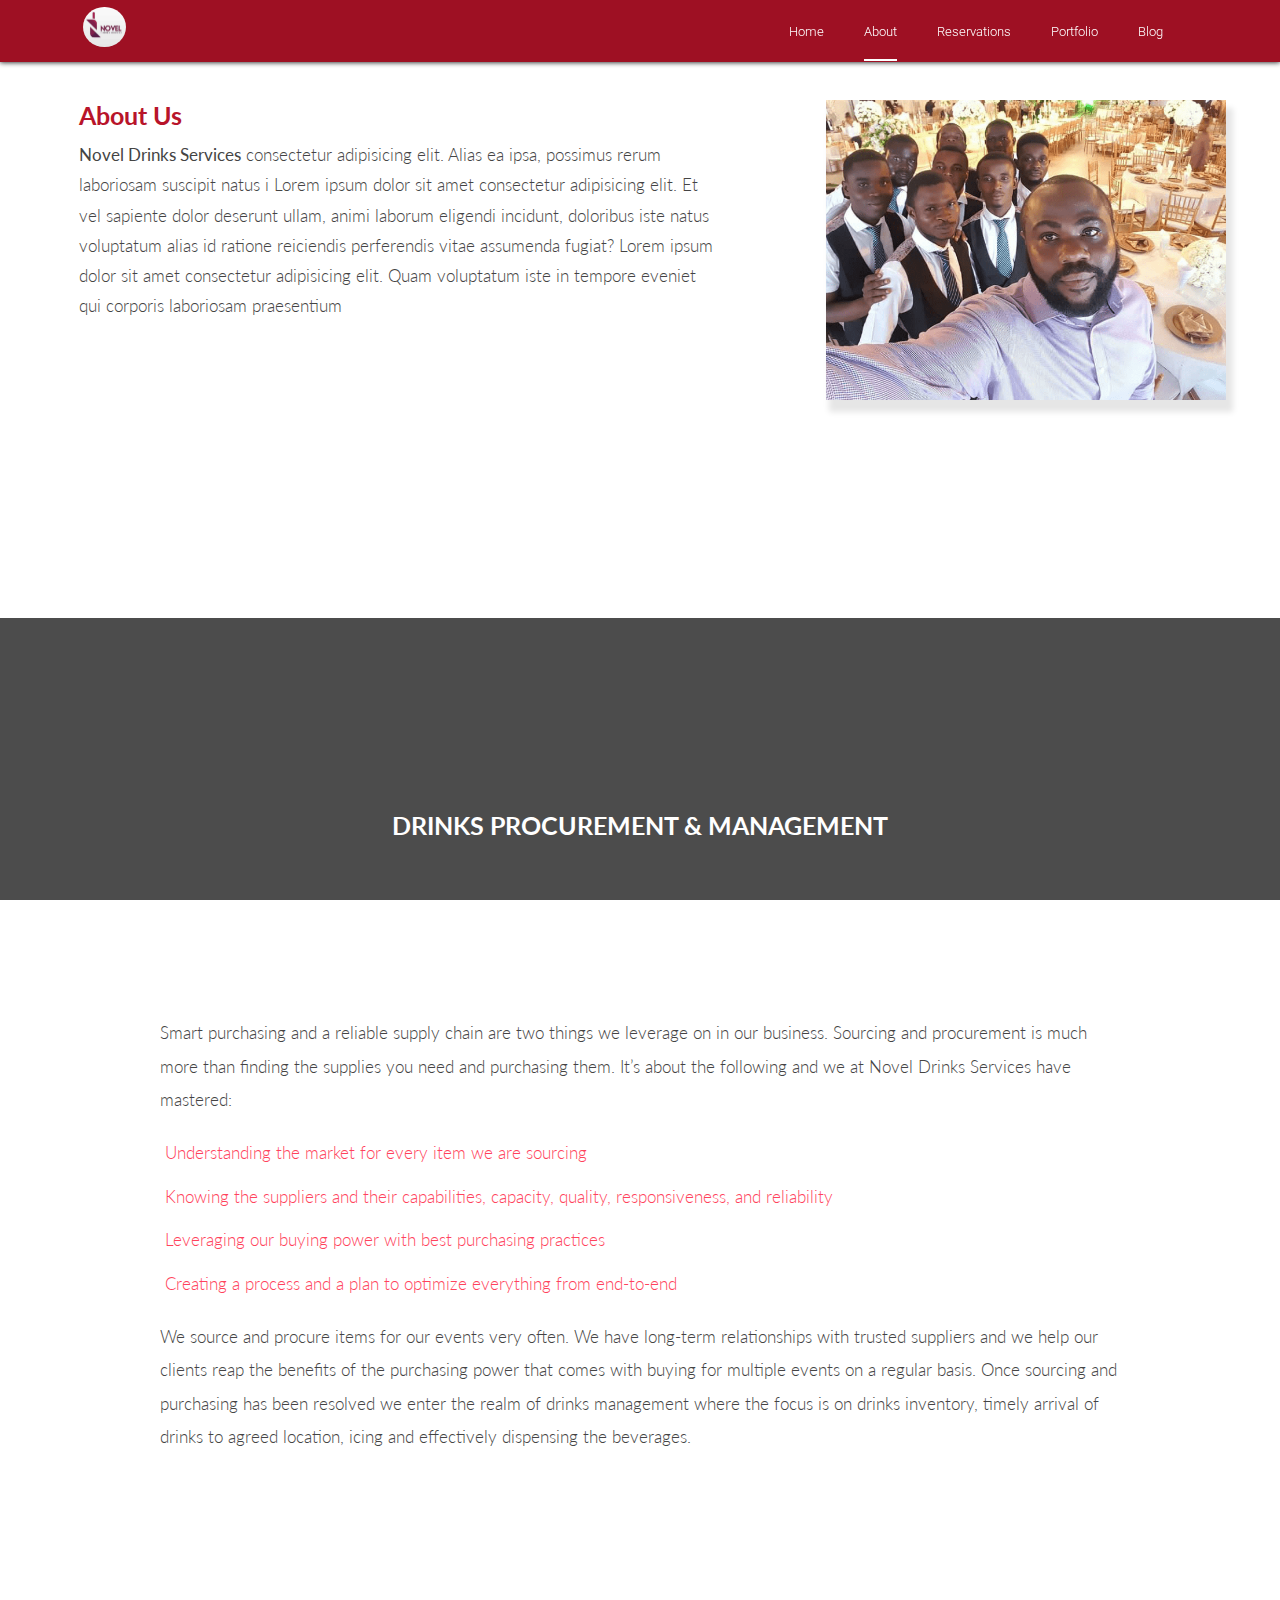
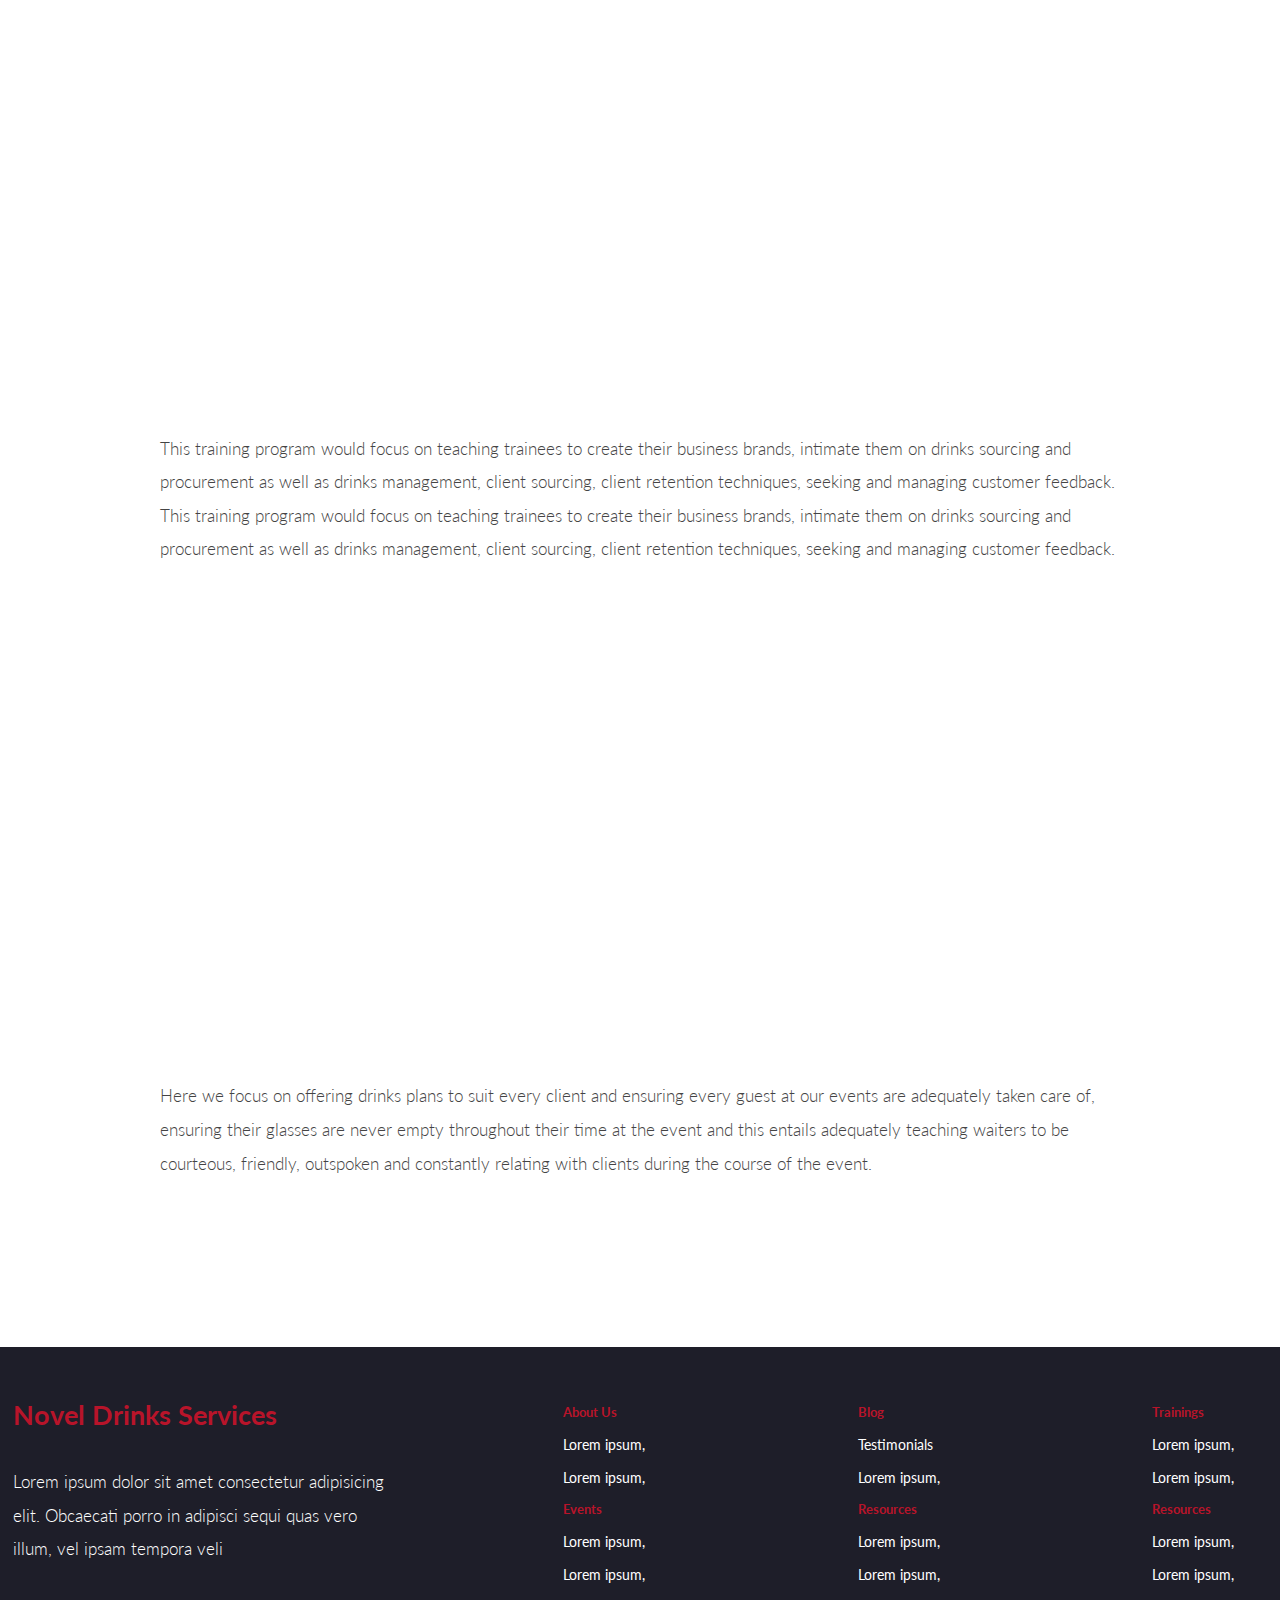
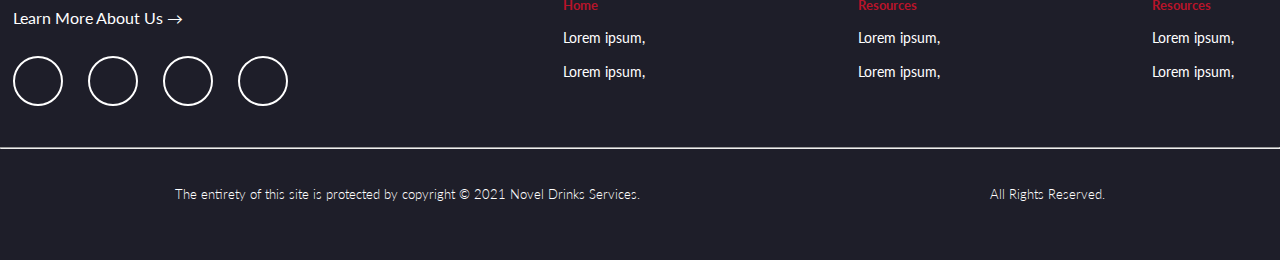
<file: novel.html>
<!DOCTYPE html>
<html lang="en">

<head>
    <meta charset="UTF-8">
    <meta http-equiv="X-UA-Compatible" content="IE=edge">
    <meta name="viewport" content="width=device-width, initial-scale=1.0">
    <title>About Us- Novel Drinks Services</title>
    <link rel="stylesheet" href="resources/css/novstyle.css">
    <link rel="stylesheet" href="resources/css/queries.css">
    <link rel="stylesheet" href="vendor/css/ionicons.min.css">
    <link rel="preconnect" href="https://fonts.gstatic.com">
    <link rel="preconnect" href="https://fonts.gstatic.com">
    <link href="https://fonts.googleapis.com/css2?family=Josefin+Sans:wght@700&display=swap" rel="stylesheet">
    <link rel="preconnect" href="https://fonts.gstatic.com">
    <link href="https://fonts.googleapis.com/css2?family=Roboto:ital,wght@0,100;0,300;0,400;1,300;1,400&display=swap" rel="stylesheet">
    <link rel="preconnect" href="https://fonts.gstatic.com">
    <link href="https://fonts.googleapis.com/css2?family=Lato:ital,wght@0,100;0,300;0,400;1,300&amp;display=swap" rel="stylesheet">
    <link rel="stylesheet" href="https://cdnjs.cloudflare.com/ajax/libs/font-awesome/5.15.2/css/all.min.css" integrity="sha512-HK5fgLBL+xu6dm/Ii3z4xhlSUyZgTT9tuc/hSrtw6uzJOvgRr2a9jyxxT1ely+B+xFAmJKVSTbpM/CuL7qxO8w==" crossorigin="anonymous" />


    <link rel="apple-touch-icon" sizes="180x180" href="/resources /FavIcons/apple-touch-icon.png">
    <link rel="icon" type="image/png" sizes="32x32" href="/resources /FavIcons/favicon-32x32.png">
    <link rel="icon" type="image/png" sizes="16x16" href="/resources/FavIcons/favicon.ico">
    <link rel="manifest" href="/resources /FavIcons/site.webmanifest">
    <link rel="mask-icon" href="/resources /FavIcons/safari-pinned-tab.svg" color="#5bbad5">
    <link rel="shortcut icon" href="/resources /FavIcons/favicon.ico">
    <meta name="msapplication-TileColor" content="#b91d47">
    <meta name="msapplication-config" content="/resources /FavIcons/browserconfig.xml">
    <meta name="theme-color" content="#ffffff">

</head>

<body>
    <header id="header2">
        <nav class="nav">
            <div class="nov-nav">
                <div>
                    <img src="resources/img/Screenshot_2021-02-08-11-48-58.png" class="logo">


                </div>
                <ul class="main-nav">
                    <div class="special-icon">
                        <i class="fas fa-bars mobile-icon" onclick="toggle()"></i>
                    </div>
                    <li><a href="/index.html" class="testor"><i class="fas fa-home link-icon"></i>Home </a></li>
                    <li><a href="#header" class="test" id="active3"><i class="fas fa-users link-icon"></i> About </a></li>
                    <li><a href="/reserve.html" class="reserve"><i class="fas fa-book-open link-icon"></i> Reservations</a></li>
                    <li><a href="https://www.instagram.com/novel_drinks_services/" class="test" target="_blank"><i class="fas fa-briefcase link-icon"></i> Portfolio </a></li>
                    <li><a href="#" class="test"><i class="fas fa-blog link-icon"></i> Blog</a></li>
                </ul>
            </div>
        </nav>
        <div class="novel-info">
            <div class="nov-info-text">
                <h4>About us</h4>
                <b>Novel Drinks Services</b> consectetur adipisicing elit. Alias ea ipsa, possimus rerum laboriosam suscipit natus i Lorem ipsum dolor sit amet consectetur adipisicing elit. Et vel sapiente dolor deserunt ullam, animi laborum eligendi
                incidunt, doloribus iste natus voluptatum alias id ratione reiciendis perferendis vitae assumenda fugiat? Lorem ipsum dolor sit amet consectetur adipisicing elit. Quam voluptatum iste in tempore eveniet qui corporis laboriosam praesentium
            </div>
            <img src="/resources/img/Screenshot_2021-02-08-11-31-10-min (1).png">
        </div>


    </header>

    <!-- <h2 class="h2">SErvices we offer</h2> -->
    <section class="training tr-1 ">
        <div class="text-box">
            <h3>Drinks Procurement & Management</h3>

        </div>
        </div>
    </section>
    <section class="tr-text">
        <div>
            <p>Smart purchasing and a reliable supply chain are two things we leverage on in our business. Sourcing and procurement is much more than finding the supplies you need and purchasing them. It’s about the following and we at Novel Drinks Services
                have mastered: </p>

            <div class="tr-list">
                <li><i class="fas fa-cocktail tr-icon"></i>Understanding the market for every item we are sourcing</li>
                <li><i class="fas fa-cocktail tr-icon"></i>Knowing the suppliers and their capabilities, capacity, quality, responsiveness, and reliability</li>
                <li><i class="fas fa-cocktail tr-icon"></i>Leveraging our buying power with best purchasing practices</li>
                <li><i class="fas fa-cocktail tr-icon"></i>Creating a process and a plan to optimize everything from end-to-end</li>
            </div>
            <p>We source and procure items for our events very often. We have long-term relationships with trusted suppliers and we help our clients reap the benefits of the purchasing power that comes with buying for multiple events on a regular basis.
                Once sourcing and purchasing has been resolved we enter the realm of drinks management where the focus is on drinks inventory, timely arrival of drinks to agreed location, icing and effectively dispensing the beverages.</p>


            </p>
        </div>
    </section>

    <section class="training tr-2">
        <div class="text-box2">
            <h3>Drinks Management Training</h>
        </div>
    </section>

    <section class="tr-text tr-text2">

        <div>
            <p>This training program would focus on teaching trainees to create their business brands, intimate them on drinks sourcing and procurement as well as drinks management, client sourcing, client retention techniques, seeking and managing customer
                feedback.
            </p>
            <p>This training program would focus on teaching trainees to create their business brands, intimate them on drinks sourcing and procurement as well as drinks management, client sourcing, client retention techniques, seeking and managing customer
                feedback.
            </p>


        </div>
    </section>
    <section class="training tr-3">
        <div class="text-box">
            <h3>Drinks Concierge Services</h2>
        </div>
    </section>
    <section class="tr-text tr-text3">

        <div>
            <p> Here we focus on offering drinks plans to suit every client and ensuring every guest at our events are adequately taken care of, ensuring their glasses are never empty throughout their time at the event and this entails adequately teaching
                waiters to be courteous, friendly, outspoken and constantly relating with clients during the course of the event.
            </p>
        </div>
    </section>


    <footer>
        <div class="flex-wrapper">
            <div class="flex-footer-1">


                <h4>Novel Drinks Services</h4>
                &nbsp;
                <p>Lorem ipsum dolor sit amet consectetur adipisicing elit. Obcaecati porro in adipisci sequi quas vero illum, vel ipsam tempora veli</p>
                &nbsp;
                <a href="#about" class="foot-links-1">Learn More About Us &rarr;</a>
                <a href="https://www.instagram.com/novel_drinks_services/" target="_blank"><i class="fab fa-facebook-f footer-social"></i></a>
                <i class="fab fa-instagram footer-social"></i>
                <i class="far fa-envelope footer-social"></i>
                <i class="fab fa-whatsapp footer-social"></i>
            </div>

            <div class="flex-footer">
                <h5>About Us</h5>
                <a href="#header" class="foot-links">Lorem ipsum,</a>
                <a href="" class="foot-links">Lorem ipsum,</a>
                <h5>Events</h5>
                <a href="" class="foot-links">Lorem ipsum,</a>
                <a href="" class="foot-links">Lorem ipsum,</a>
                <h5>Home</h5>
                <a href="/index.html" class="foot-links">Lorem ipsum,</a>
                <a href="" class="foot-links">Lorem ipsum,</a>

            </div>

            <div class="flex-footer">
                <h5>Blog</h5>
                <a href="" class="foot-links">Testimonials</a>
                <a href="" class="foot-links">Lorem ipsum,</a>
                <h5>Resources</h5>
                <a href="" class="foot-links">Lorem ipsum,</a>
                <a href="" class="foot-links">Lorem ipsum,</a>
                <h5>Resources</h5>
                <a href="" class="foot-links">Lorem ipsum,</a>
                <a href="" class="foot-links">Lorem ipsum,</a>


            </div>

            <div class="flex-footer">
                <h5>Trainings</h5>
                <a href="" class="foot-links">Lorem ipsum,</a>
                <a href="" class="foot-links">Lorem ipsum,</a>
                <h5>Resources</h5>
                <a href="" class="foot-links">Lorem ipsum,</a>
                <a href="" class="foot-links">Lorem ipsum,</a>
                <h5>Resources</h5>
                <a href="" class="foot-links">Lorem ipsum,</a>
                <a href="" class="foot-links">Lorem ipsum,</a>


            </div>
        </div>
        &nbsp;
        <hr> &nbsp;
        <div class="copyright">
            <p>The entirety of this site is protected by copyright &copy; 2021 Novel Drinks Services.</p>
            <p>All Rights Reserved.</p>
        </div>
    </footer>

    <script src="https://ajax.googleapis.com/ajax/libs/jquery/1.12.4/jquery.min.js"></script>
    <script src="resources/js/script.js"></script>
    <script src="vendor/js/jquery.waypoints.min.js"></script>
</body>

</html>
</file>
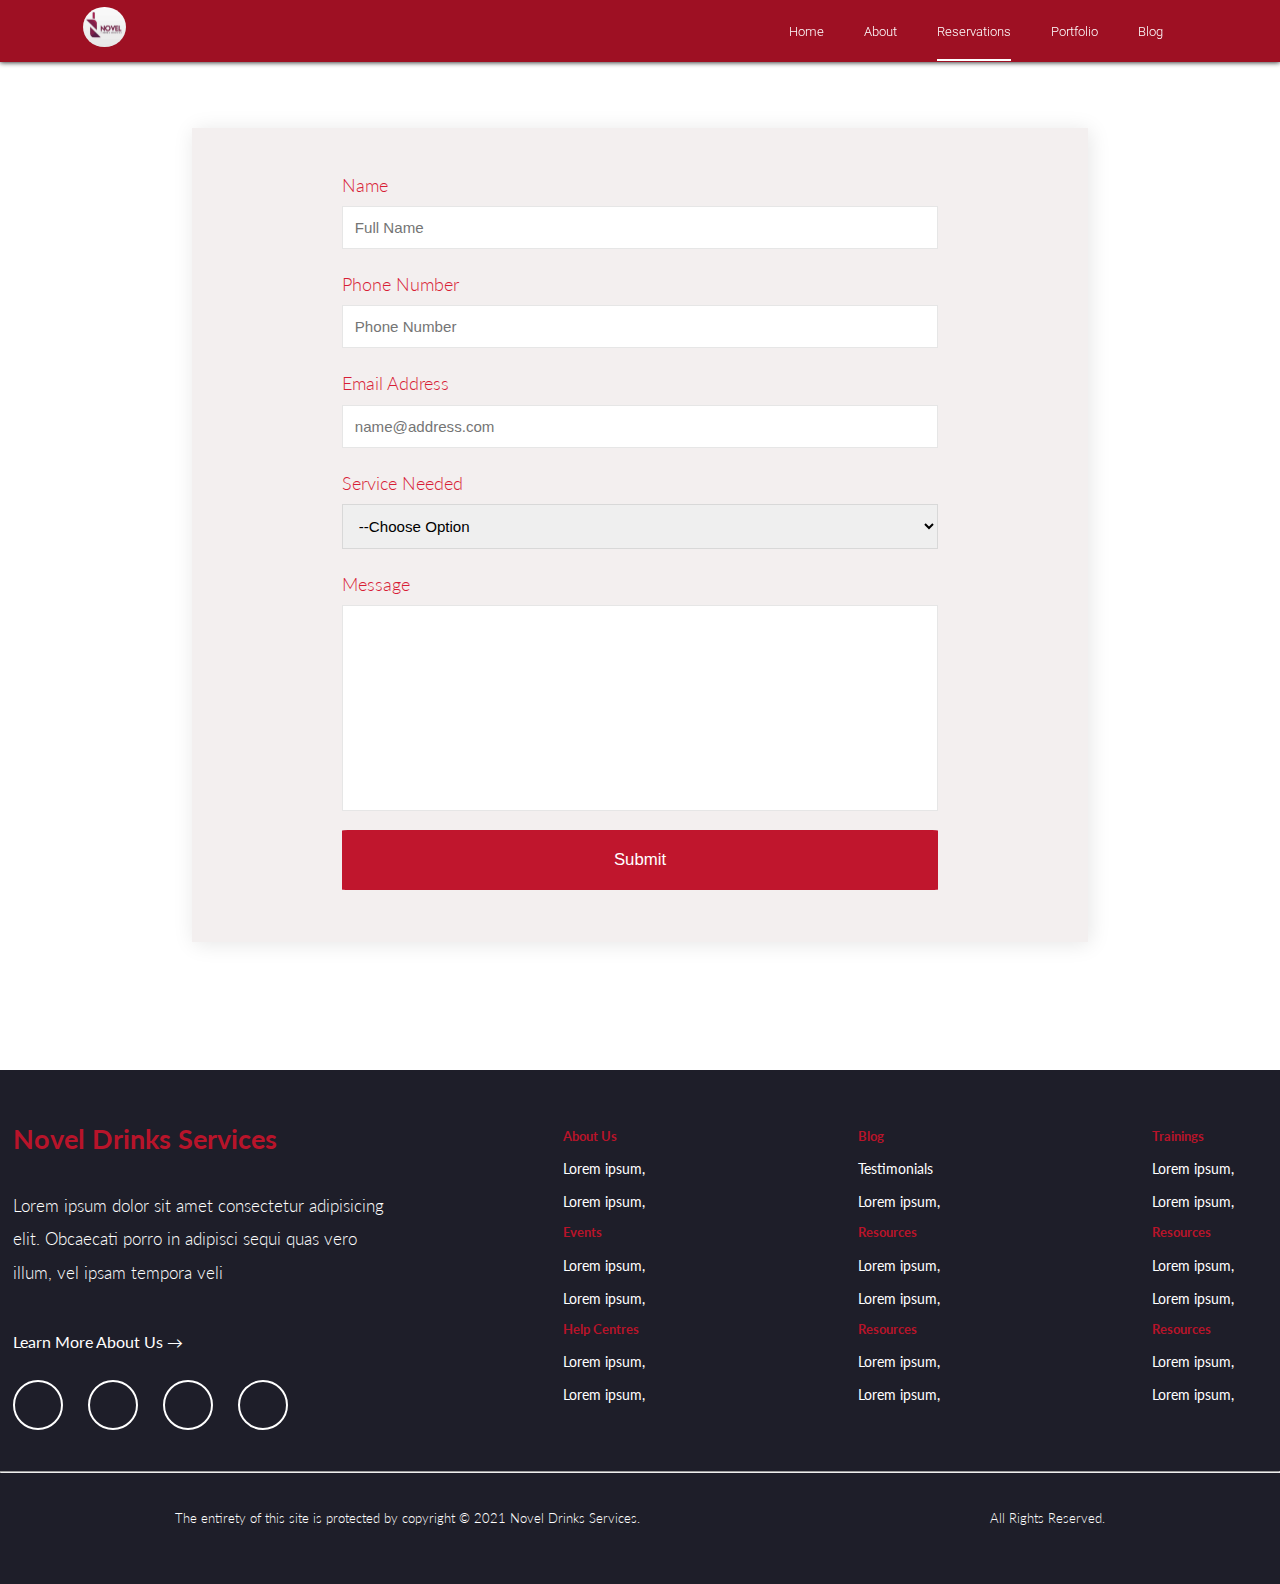
<file: reserve.html>
<!DOCTYPE html>
<html lang="en">

<head>
    <meta charset="UTF-8">
    <meta name="viewport" content="width=device-width, initial-scale=1.0">
    <meta name="description" content="Novel DRinks Services is a  topnotch drinks management outfit. Procuring drinks, Icing, Serving and Mobile Bar Services">
    <title>Reservations-Novel Drinks Services</title>
    <link rel="stylesheet" href="resources/css/novstyle.css">
    <link rel="stylesheet" href="resources/css/queries.css">
    <link rel="stylesheet" href="vendor/css/ionicons.min.css">
    <link rel="preconnect" href="https://fonts.gstatic.com">
    <link rel="preconnect" href="https://fonts.gstatic.com">
    <link href="https://fonts.googleapis.com/css2?family=Josefin+Sans:wght@700&display=swap" rel="stylesheet">
    <link rel="preconnect" href="https://fonts.gstatic.com">
    <link href="https://fonts.googleapis.com/css2?family=Roboto:ital,wght@0,100;0,300;0,400;1,300;1,400&display=swap" rel="stylesheet">
    <link rel="preconnect" href="https://fonts.gstatic.com">
    <link href="https://fonts.googleapis.com/css2?family=Lato:ital,wght@0,100;0,300;0,400;1,300&amp;display=swap" rel="stylesheet">
    <link rel="stylesheet" href="https://cdnjs.cloudflare.com/ajax/libs/font-awesome/5.15.2/css/all.min.css" integrity="sha512-HK5fgLBL+xu6dm/Ii3z4xhlSUyZgTT9tuc/hSrtw6uzJOvgRr2a9jyxxT1ely+B+xFAmJKVSTbpM/CuL7qxO8w==" crossorigin="anonymous" />
    <link rel="https://cdnjs.cloudflare.com/ajax/libs/animate.css/4.1.1/animate.min.css">

    <link rel="apple-touch-icon" sizes="180x180" href="/resources /FavIcons/apple-touch-icon.png">
    <link rel="icon" type="image/png" sizes="32x32" href="/resources /FavIcons/favicon-32x32.png">
    <link rel="icon" type="image/png" sizes="16x16" href="/resources/FavIcons/favicon.ico">
    <link rel="manifest" href="/resources /FavIcons/site.webmanifest">
    <link rel="mask-icon" href="/resources /FavIcons/safari-pinned-tab.svg" color="#5bbad5">
    <link rel="shortcut icon" href="/resources /FavIcons/favicon.ico">
    <meta name="msapplication-TileColor" content="#b91d47">
    <meta name="msapplication-config" content="/resources /FavIcons/browserconfig.xml">
    <meta name="theme-color" content="#ffffff">

</head>


<body class="body">
    <header class="sp-header">

        <nav class="nav">
            <div class="nov-nav">
                <div>
                    <img src="resources/img/Screenshot_2021-02-08-11-48-58-min.png" class="logo">


                </div>
                <ul class="main-nav">
                    <div class="special-icon">
                        <i class="fas fa-bars mobile-icon"></i>
                    </div>
                    <li><a href="/index.html" class="testor"><i class="fas fa-home link-icon"></i>Home </a></li>
                    <li><a href="/novel.html" class="test"><i class="fas fa-users link-icon"></i> About </a></li>
                    <li><a href="#reservation" class="reserve" id="active"><i class="fas fa-book-open link-icon"></i> Reservations</a></li>
                    <li><a href="https://www.instagram.com/novel_drinks_services/" target="_blank" class="test" target="_top"><i class="fas fa-briefcase link-icon"></i> Portfolio </a></li>
                    <li><a href="#" class="test"><i class="fas fa-blog link-icon"></i> Blog</a></li>
                </ul>
            </div>
        </nav>
    </header>
    <section>



        <div class="reservation">

            <form action="">
                <div class="form-group">
                    <label for="fullname">Name</label>
                    <input type="text" name="Name" id="fullname" placeholder="Full Name" required>
                </div>

                <div class="form-group">
                    <label for="Phone">Phone Number</label>
                    <input type="text" name="Phone Number" id="phone" placeholder="Phone Number" required>
                </div>

                <div class="form-group">
                    <label for="Email">Email Address</label>
                    <input type="email" name="Email" id="email" placeholder="name@address.com" required>
                </div>
                <div class="form-group">
                    <label for="Service Needed">Service Needed</label>
                    <select name="Service Needeed" id="reasons"><option disabled="disabled" selected="selected">--Choose Option</option>
                    <option>Drinks Procurement & Management </option>
                    <option>Drinks Management Training</option>
                    <option>Drinks Conceirge services</option>
                    <option>Other</option>
            </select>
                </div>
                <div class="form-group">
                    <label for="Message">Message</label>
                    <textarea name="Message" id="message" cols="30" rows="10" required></textarea>
                </div>

                <button type="submit">Submit</button>

            </form>
        </div>
        <div id="status"></div>

    </section>





    <footer>
        <div class="flex-wrapper">
            <div class="flex-footer-1">


                <h4>Novel Drinks Services</h4>
                &nbsp;
                <p>Lorem ipsum dolor sit amet consectetur adipisicing elit. Obcaecati porro in adipisci sequi quas vero illum, vel ipsam tempora veli</p>
                &nbsp;
                <a href="#about" class="foot-links-1">Learn More About Us &rarr;</a>
                <div class="soc-links-foot">
                    <a href="https://www.facebook.com/Novel-Drinks-Services-1304817956336254" target="_blank"><i class="fab fa-facebook-f footer-social"></i></a>
                    <a href="https://www.instagram.com/novel_drinks_services/" target="_blank"> <i class="fab fa-instagram footer-social"></i></a>
                    <i class="far fa-envelope footer-social"></i>
                    <i class="fab fa-whatsapp footer-social"></i>

                </div>
            </div>

            <div class="flex-footer">
                <h5>About Us</h5>
                <a href="/novel.html" class="foot-links">Lorem ipsum,</a>
                <a href="/novel.html" class="foot-links">Lorem ipsum,</a>
                <h5>Events</h5>
                <a href="" class="foot-links">Lorem ipsum,</a>
                <a href="" class="foot-links">Lorem ipsum,</a>
                <h5>Help Centres</h5>
                <a href="" class="foot-links">Lorem ipsum,</a>
                <a href="" class="foot-links">Lorem ipsum,</a>

            </div>

            <div class="flex-footer">
                <h5>Blog</h5>
                <a href="" class="foot-links">Testimonials</a>
                <a href="" class="foot-links">Lorem ipsum,</a>
                <h5>Resources</h5>
                <a href="" class="foot-links">Lorem ipsum,</a>
                <a href="" class="foot-links">Lorem ipsum,</a>
                <h5>Resources</h5>
                <a href="" class="foot-links">Lorem ipsum,</a>
                <a href="" class="foot-links">Lorem ipsum,</a>


            </div>

            <div class="flex-footer">
                <h5>Trainings</h5>
                <a href="" class="foot-links">Lorem ipsum,</a>
                <a href="" class="foot-links">Lorem ipsum,</a>
                <h5>Resources</h5>
                <a href="" class="foot-links">Lorem ipsum,</a>
                <a href="" class="foot-links">Lorem ipsum,</a>
                <h5>Resources</h5>
                <a href="" class="foot-links">Lorem ipsum,</a>
                <a href="" class="foot-links">Lorem ipsum,</a>


            </div>
        </div>
        &nbsp;
        <hr> &nbsp;
        <div class="copyright">
            <p>The entirety of this site is protected by copyright &copy; 2021 Novel Drinks Services.</p>
            <p>All Rights Reserved.</p>
        </div>
    </footer>


    <script src="https://ajax.googleapis.com/ajax/libs/jquery/1.12.4/jquery.min.js"></script>
    <script src="resources/js/script.js"></script>
    <script src="vendor/js/jquery.waypoints.min.js"></script>
</body>

</html>
</file>
<file: resources/css/novstyle.css>
/* .fifkfkf {
    color: rgb(114, 14, 28);
} */


/* REUSABLE COMPONENTS--------------------------------------------------------------------------- */

* {
    margin: 0;
    box-sizing: border-box;
}

html,
body {
    background-color: #fff;
    color: #fff;
    font-family: 'Lato', 'Arial', sans-serif;
    font-weight: 300;
    font-size: 16.8px;
    line-height: 1.8em;
    word-spacing: 2;
    text-rendering: optimizeLegibility;
    overflow-x: hidden;
    scroll-behavior: smooth;
}


/* HEADINGS------------------------------------------------------------------------------------ */

h1 {
    font-size: 150%;
    font-weight: 400;
    color: #fff;
    text-transform: uppercase;
    line-height: 1.5em;
}

h2 {
    font-weight: 300;
    text-align: center;
}

h2:after {
    display: block;
    content: ".";
    height: 1px;
    width: 100px;
    border-radius: 50%;
    background-color: #ff2c48;
    ;
    margin-top: 10px;
    margin: 3% auto;
}

h3 {
    font-weight: 300;
}

h2,
h3 {
    color: #555;
    text-transform: uppercase;
    text-align: center;
}

h4 {
    font-size: 160%;
}

h4,
h5 {
    font-weight: bold;
    text-transform: capitalize;
    color: #b8142a;
}


/* HEADER---------------------------------------------------------------------------------------- */

.header-slides {
    width: 100%;
    background-size: cover;
    background-position: center;
    background-repeat: no-repeat;
    background-attachment: fixed;
    height: 100vh;
    animation: animate 16s ease-in-out infinite;
}

@keyframes animate {
    0%,
    100% {
        background-image: url(../img/IMG_20210223_102723-min.jpg);
    }
    25% {
        background-image: url(../img/IMG_20210223_102723-min.jpg);
    }
    50% {
        background-image: url(../img/Screenshot_2021-02-08-11-24-01-min\ \(2\).png);
    }
    75% {
        background-image: url(../img/Screenshot_2021-02-08-11-24-01-min\ \(2\).png);
    }
}

.header-color {
    position: absolute;
    top: 0;
    left: 0;
    width: 100%;
    height: 100vh;
    background: rgba(0, 0, 0, 0.3);
}

.overlay {
    position: absolute;
    top: 0;
    left: 0;
    width: 100%;
    height: 100vh;
    filter: blur(20px);
    display: contents;
}

.nov-text-box {
    padding: 2% 0;
    background-color: rgba(124, 124, 124, 0.05);
    border-radius: 1%;
    width: 47%;
    float: left;
    position: absolute;
    margin: 3.9% auto;
    top: 50%;
    left: 50%;
    transform: translate(-50%, -50%);
    text-align: center;
}

.novel {
    font-family: 'Josefin Sans', sans-serif;
    font-weight: 400;
    color: #ff3b55;
    font-size: 110%;
}

.nov-text-box .drink {
    margin-top: -5px;
    font-size: 80%;
    font-family: sans-serif;
    color: #ff3b55;
}


/* buttons -------------------------------------------------------------------------------------------*/

.nov-text-box a.btn {
    margin-top: 20%;
}

.nov-text-box a:link,
.nov-text-box a:visited {
    text-decoration: none;
    padding-bottom: 2px;
    padding: 5%;
    background-color: #9e1023;
    border: 1px solid#9e1023;
    border-radius: 1%;
    color: white;
    transition: border 0.2s, color 0.2s;
}

.nov-text-box .btn:link,
.nov-text-box .btn:visited {
    display: inline-block;
    padding: 10px 30px;
    font-weight: 300;
    text-decoration: none;
    transition: background-color 0.5s, border 0.2s;
}

.nov-text-box .btn:hover,
.nov-text-box .btn:active {
    background-color: #960518;
    border: 1px solid #960518;
}


/* NAVIGATION------------------------------------------------------------------------------------*/

.nav {
    height: auto;
    width: 100%;
    background-color: #9e1023;
    box-shadow: 0px 0.5px 5px #1f1f1f;
    position: fixed;
    top: 0;
    z-index: 99999999;
}

.nov-nav {
    width: 87%;
    margin: auto;
    display: flex;
    justify-content: space-between;
    align-items: center;
}

.main-nav {
    display: flex;
    align-items: center;
    justify-content: flex-start;
    list-style: none;
    padding: 15px 0;
    margin-right: 2rem;
}

.main-nav li {
    font-family: 'Roboto', sans-serif;
    display: inline-block;
    margin-left: 40px;
}

.main-nav li a:link,
.main-nav li a:visited {
    padding: 20px 0;
    color: white;
    text-decoration: none;
    font-size: 80%;
    border-bottom: 2px solid transparent;
    transition: color 0.2s
}

.main-nav li a:hover,
.main-nav li a:active {
    color: #d3d3d3;
}

#active,
#active2,
#active3 {
    border-bottom: 2px solid #fff;
}

#active:hover,
#active2:hover,
#active3:hover {
    color: #fff;
}


/* MOBILE NAV ICON------------------------------------------------------------------------------- */

.mobile-icon {
    margin-top: 15px;
    margin-left: 20px;
    margin-bottom: 10px;
    font-size: 180%;
    color: #fff;
    cursor: pointer;
    display: none !important;
}

.link-icon {
    margin-right: 8px;
    font-size: 18px;
    color: #fff;
    display: none !important;
}


/* STICKY NAV------------------------------------------------------------------------------------*/

.sticky {
    position: fixed;
    top: 0%;
    left: 0%;
    width: 100%;
    background-color: rgb(255, 61, 87);
    box-shadow: 0px 0.5px 5px #747474;
    z-index: 9999;
}

.sticky .main-nav {
    padding: 12px 0;
    margin-top: 2px;
    margin-right: 0.3rem;
}

.sticky .main-nav li a:link,
.sticky .main-nav li a:visited {
    padding: 15px 0;
    color: white;
}

.sticky.reserve:link,
.sticky.reserve:visited {
    background-color: rgba(114, 14, 27, 0.788);
    border-radius: 5%;
    border: 1px solid rgba(114, 14, 27, 0.788);
    padding: 15px 5%;
    color: white;
    transition: background-color 0.5s, border 0.5s, color 1.0s;
}

.sticky.reserve:hover,
.sticky.reserve:active {
    background-color: #fff;
    border: 1px solid transparent;
    color: #9e192b;
}


/* logo -----------------------------------------------------------------------------------------*/

.logo {
    height: 40px;
    width: auto;
    border-radius: 50%;
    z-index: 99999999;
}


/* section about--------------------------------------------------------------------------------------*/

.about-ft {
    color: rgb(48, 48, 48);
    padding: 1% 0;
    width: 70%;
    margin-top: 1.5%;
    margin-left: 15%;
}

.about-ft p {
    text-align: center;
}

.section-about {
    padding: 5% 0;
    color: #555;
}

.ft-wrapper {
    border-radius: 3%;
    display: flex;
    width: 90%;
    margin: 5%;
    margin-right: 0;
    margin-top: 7%;
    padding: 2%;
    justify-content: space-between;
}

.ft-wrapper img {
    width: 30%;
    height: 200px;
    border-radius: 1%;
}

.ft-text {
    margin-left: 5%;
    font-size: 94.5%;
    width: 60%;
    text-align: left;
}

.ft-text2 {
    margin-right: 5%;
    margin-left: 0;
}

.ft-text h3 {
    color: #555;
    font-weight: 400;
    text-align: left;
}

.ft-fixes {
    margin: 3.5% 0;
}


/* SEEMORE LINK----------------------------------------------------------------------------------*/

.see-more-link:link,
.see-more-link:visited {
    color: #ff2844;
    text-decoration: none;
}

.see-more-link:hover,
.see-more-link:active {
    color: #ff435c;
}


/* RESERVATIONS-------------------------------------------------------------------------------------*/


/* Contact Page..................................................................................*/

.contact-section {
    margin: 10% 0;
    padding-top: 5%;
    font-size: 90%;
}

.reserve-box {
    display: flex;
    width: 100%;
    justify-content: space-evenly;
}

.r-box {
    width: 25%;
    height: 300px;
    text-align: center;
    border: 1px solid transparent;
    border-radius: 5%;
    box-shadow: 5px 5px 5px 2px #efefef;
    background-color: rgb(248, 248, 248);
    color: #ff2c48;
}

.r-box p {
    text-align: center;
    color: #555555;
}

.r-box li {
    list-style: none;
    text-align: center;
    margin-top: 5px;
}

.r-icon {
    font-size: 50px;
    font-weight: 200;
    text-align: center;
    color: #ff2c48;
    display: block;
    height: 70px;
    width: 70px;
    margin: 0 auto;
    border-radius: 50%;
    border: 1px solid transparent;
    transition: background-color 1.0s, border 0.5s, color 0.5s, box-shadow 0.5s;
}


/* Footer ........................................................................................*/

footer {
    background-color: #1e1e29;
    color: #fff;
    padding: 4% 0;
}


/* FLEX WRAPPER */

.flex-wrapper {
    display: flex;
    width: 100%;
    justify-content: space-between;
}

.flex-footer-1 {
    width: 30%;
    line-height: 2em;
    text-align: left;
    margin-left: 1%;
}

.flex-footer {
    width: 10%;
    font-size: 90%;
}


/* SOCIAL LINKS IN FOOTER */

.footer-social {
    display: inline-block;
    color: #fff;
    font-size: 30px;
    border: 2px solid #fff;
    border-radius: 50%;
    text-align: center;
    width: 50px;
    height: 50px;
    padding: 2%;
    margin-right: 20px;
    margin-top: 20px;
    cursor: pointer;
    transition: color 0.2s ease, border 0.2s ease-in-out;
}

.soc-links-foot a:link {
    padding: 0;
    border: 0;
    text-decoration: none;
}

.footer-social:hover {
    color: #b8142a;
    border: 2px solid #b8142a;
}


/* LINKS DIRECTING TO OTHER PAGES */

.foot-links-1 {
    display: block;
    width: 55%;
    font-weight: bold;
}

a.foot-links:link,
a.foot-links:visited {
    display: inline-block;
}

a.foot-links:link,
a.foot-links:visited,
a.foot-links-1:link,
a.foot-links-1:visited {
    padding: 2px 0 0 0;
    color: #fff;
    text-decoration: none;
    font-size: 95%;
    font-weight: 400;
    border-bottom: 1.5px solid transparent;
    transition: font-size 0.3s ease;
}

a.foot-links:hover,
a.foot-links:active {
    /* color: #fff; */
    font-size: 110%;
}

a.foot-links-1:hover,
a.foot-links-1:active {
    border-bottom: 1.5px solid #fff;
}


/* .flex-wrapper a:link,
.flex-wrapper a:visited {
    padding: 2px 0 0 0;
    color: white;
    text-decoration: none;
    font-size: 95%;
    border-bottom: 1.5px solid transparent;
    transition: border-bottom 0.2s
}

.flex-wrapper a:hover,
.flex-wrapper a:active {
    border-bottom: 1.5px solid #fff;
} */


/* COPYRIGHTS */

.copyright {
    display: flex;
    font-size: 80%;
    justify-content: space-around;
}

hr {
    height: 1px;
}


/* SECOND PAGE.......................................................................................................................................................................................................................................................................................................................................................... */


/* HEADER ...........................................................................*/

.novel-info {
    display: flex;
    justify-content: space-around;
    color: #444;
    font-size: 110%;
    padding-top: 100px;
    margin-bottom: 17%;
}

.novel-info img {
    height: 300px;
    width: 400px;
    /* border-radius: 50%; */
    box-shadow: 5px 10px 6px 2px #e6e6e6;
}

.nov-info-text {
    width: 50%;
    margin-left: 2%;
    font-size: 90%;
}

.nov-info-text h4 {
    font-size: 150%;
    margin-bottom: 10px;
}


/* SECTIONS................................................................................... */

.training {
    background-attachment: fixed;
    background-repeat: no-repeat;
    background-position: center;
    background-size: cover;
    height: 40vh;
    width: 100%;
    /* border-radius: 4%; */
    margin: 10% auto;
    color: #4d4d4d;
}

.training h3 {
    color: #fff;
    font-weight: 700;
    font-size: 150%;
    margin: auto;
    padding-top: 10%;
}

.tr-1 {
    margin: 3% auto;
    padding-top: 5%;
    background-image: linear-gradient(#000000b3, #000000b3), url(https://images.unsplash.com/photo-1516594915697-87eb3b1c14ea?ixlib=rb-1.2.1&ixid=MXwxMjA3fDB8MHxjb2xsZWN0aW9uLXBhZ2V8MXwxNzA4Njc5fHxlbnwwfHx8&auto=format&fit=crop&w=500&q=60);
}

.tr-2 {
    background-image: linear-gradient(#000000b3, #191c308c), url(https://images.unsplash.com/photo-1522997169209-1629f3f89fdf?ixlib=rb-1.2.1&ixid=MXwxMjA3fDB8MHxjb2xsZWN0aW9uLXBhZ2V8MnwxNzA4Njc5fHxlbnwwfHx8&auto=format&fit=crop&w=500&q=60);
}

.tr-3 {
    background-image: linear-gradient(#000000de, #3633108e), url(/resources/img/IMG_20210223_102723-min.jpg);
}


/* TR TEXT */

.tr-text {
    color: #444;
    font-size: 100%;
    width: 75%;
    margin: auto;
    /* text-align: center; */
    line-height: 2em;
}

.tr-list {
    text-align: left;
    margin: 2% 0;
}

.tr-list li {
    list-style: none;
    margin-bottom: 10px;
    color: #ff435c;
}

.tr-icon {
    margin-right: 5px;
}


/* TR TEXT 2 */

.tr-text2 {
    font-size: 100%;
    width: 75%;
    margin: auto;
    margin-top: -3%;
    line-height: 2em;
}


/* TR text 3 */

.tr-text3 {
    width: 75%;
    margin: auto;
    margin-top: -8%;
    margin-bottom: 3%;
    padding-bottom: 10%;
    font-size: 100%;
    line-height: 2em;
}


/* THIRD PAGE..................................................................................... */

.reservation {
    width: 70%;
    margin: 10% 0 10% 15%;
    padding: 20px;
    padding-bottom: 50px;
    border: 2px solid transparent;
    box-shadow: 2px 2px 20px #e6e6e6;
    background-color: #f3efef;
    color: #555;
}

.form-group {
    width: 70%;
    margin-top: 20px;
    margin-left: 15%;
    font-size: 100%;
}

label {
    font-size: 110%;
    color: #d81d36;
}

.form-group input,
.form-group textarea,
select {
    width: 100%;
    padding: 12px;
    font-size: 90%;
    border: 1px solid rgba(75, 75, 75, 0.137);
    margin-top: 5px;
    outline-color: #030303c7;
}

textarea {
    resize: none;
}

button {
    width: 70%;
    margin-left: 15%;
    border: none;
    outline: none;
    padding: 20px;
    font-size: 100%;
    border-radius: 1%;
    color: #fff;
    text-align: center;
    cursor: pointer;
    margin-top: 10px;
    background-color: #c0162d;
    transition: background-color 0.3 ease;
}

button:hover {
    background-color: #c43245;
}
</file>
<file: resources/css/queries.css>
/* Big tablet to 1200px */
                                
                                @media only screen and (max-width: 1200px) {
                                    /* PORTFOLIO */
                                }
                                /* Small tablets to big tablets (from 768px to 1023px) */
                                
                                @media only screen and (max-width: 1023px) {
                                    /* RUC */
                                    html {
                                        font-size: 16px;
                                    }
                                    .ft-wrapper {
                                        display: block;
                                    }
                                    .ft-wrapper img {
                                        display: none;
                                    }
                                    .ft-text {
                                        width: 90%;
                                        margin-left: 5%;
                                        text-align: left;
                                    }
                                }
                                /* Small phones to small tablets (from 481px to 767px) */
                                
                                @media only screen and (max-width: 767px) {
                                    /* RUC */
                                    html {
                                        font-size: 13px;
                                    }
                                    h2 {
                                        font-size: 140%;
                                    }
                                    .header-color {
                                        height: 100vh;
                                        background: rgba(0, 0, 0, 0.2);
                                    }
                                    .nov-text-box {
                                        width: 75%;
                                    }
                                    .nov-text-box .welcome {
                                        font-weight: 300;
                                    }
                                    /* MOBILE NAV */
                                    .nov-nav {
                                        display: flex;
                                        justify-content: space-between;
                                        position: relative;
                                        padding: 0.1% 0;
                                        width: 100%;
                                        z-index: 99999999999;
                                    }
                                    .mobile-icon {
                                        display: flex !important;
                                        margin-left: 20px;
                                        top: 0;
                                        left: 0;
                                    }
                                    .link-icon {
                                        display: inline-block !important;
                                    }
                                    .main-nav {
                                        display: block;
                                        justify-content: flex-start;
                                        padding: 2px 0;
                                        width: 100%;
                                        z-index: 99999999999;
                                        margin-right: 62px;
                                    }
                                    .main-nav li {
                                        display: none;
                                        margin-top: 1px;
                                        padding-left: 20px;
                                        margin-left: 0;
                                        width: 100%;
                                        border-top: 0.2px solid #ffd3d902;
                                    }
                                    .main-nav li a:link,
                                    .main-nav li a:visited {
                                        display: block;
                                        border: 0;
                                        padding: 10px 0;
                                        font-size: 70%;
                                    }
                                    #active,
                                    #active2,
                                    #active3 {
                                        background-color: #b60d24;
                                        border-bottom: 0;
                                    }
                                    .logo {
                                        display: block;
                                        position: absolute;
                                        top: 15px;
                                        right: 10px;
                                        z-index: 9999999999;
                                    }
                                    .sticky {
                                        display: none;
                                    }
                                    /* ABOUT US */
                                    .about-ft h2 {
                                        font-size: 120%;
                                    }
                                    .about-ft p {
                                        font-size: 90%;
                                    }
                                    .ft-wrapper {
                                        display: block;
                                    }
                                    .ft-wrapper img {
                                        display: none;
                                    }
                                    .ft-text {
                                        width: 90%;
                                        margin-left: 5%;
                                        text-align: left;
                                    }
                                    .ft-text h3 {
                                        text-align: center;
                                    }
                                    /* CONTACT-------------------------------------------------------------*/
                                    .reserve-box {
                                        display: block;
                                    }
                                    .r-box {
                                        width: 70%;
                                        padding: 6% 0;
                                        margin: auto;
                                    }
                                    .r-icon {
                                        font-size: 45px;
                                        height: 42px;
                                        width: 42px;
                                    }
                                    /* FOOTER */
                                    .flex-footer {
                                        display: none;
                                    }
                                    .flex-footer-1 {
                                        width: 90%;
                                        margin: auto;
                                    }
                                    .footer-social {
                                        width: 55px;
                                        height: 55px;
                                    }
                                    /* SECOND PAGE */
                                    header {
                                        height: 100vh;
                                        width: 100%;
                                    }
                                    .novel-info {
                                        display: block;
                                    }
                                    .nov-info-text {
                                        width: 90%;
                                        margin-left: 5%;
                                        text-align: left;
                                    }
                                    .nov-info-text h4 {
                                        text-align: center;
                                    }
                                    .novel-info img {
                                        display: block;
                                        width: 80%;
                                        height: 276px;
                                        margin: 10% 0;
                                        margin-left: 10%;
                                    }
                                    .training {
                                        height: 30vh;
                                        background-attachment: unset;
                                    }
                                    .sp-header {
                                        height: 5vh;
                                    }
                                    .form-group {
                                        width: 80%;
                                        margin-top: 20px;
                                        margin-left: 10%;
                                        font-size: 100%;
                                    }
                                }
                                /* Small phones (from 0 to 480px)  */
                                
                                @media only screen and (max-width: 480px) {
                                    /* RUC */
                                    html {
                                        font-size: 15px;
                                    }
                                    h1 {
                                        font-size: 130%;
                                    }
                                    h2 {
                                        font-size: 130%;
                                    }
                                    h4 {
                                        font-size: 140%;
                                    }
                                    /* HEADER */
                                    header {
                                        height: 90vh;
                                    }
                                    .nov-text-box {
                                        padding: 12.2% 0;
                                        width: 75%;
                                    }
                                    .nov-text-box .welcome {
                                        font-weight: 300;
                                    }
                                    /* NAV */
                                    .logo {
                                        height: 30px;
                                    }
                                    .main-nav {
                                        padding: 0;
                                        margin-right: 3rem;
                                    }
                                    .main-nav li {
                                        padding-left: 20px;
                                        font-size: 90%;
                                        font-weight: 400;
                                    }
                                    .mobile-icon {
                                        font-size: 140%;
                                    }
                                    /* HEADER */
                                    .nov-text-box .btn:link {
                                        padding: 10px 60px;
                                        font-size: 90%;
                                    }
                                    /* ABOUT US */
                                    .about-us {
                                        width: 90%;
                                        margin-left: 5%;
                                        line-height: 1.8;
                                    }
                                    .about-ft {
                                        width: 90%;
                                        margin-left: 5%;
                                    }
                                    .about-ft h2 {
                                        font-size: 110%;
                                    }
                                    .about-ft p {
                                        font-size: 100%;
                                    }
                                    .ft-wrapper {
                                        display: block;
                                    }
                                    .ft-wrapper img {
                                        display: none;
                                    }
                                    .ft-text {
                                        display: block;
                                    }
                                    /* CONTACT */
                                    .contact-section {
                                        margin-top: 30%;
                                    }
                                    .reserve-box {
                                        display: block;
                                    }
                                    .r-box {
                                        width: 80%;
                                        padding: 6% 0;
                                        margin: 10%;
                                    }
                                    .r-icon {
                                        font-size: 30px;
                                        height: 42px;
                                        width: 42px;
                                    }
                                    /* FOOTER */
                                    .flex-footer {
                                        display: none;
                                    }
                                    .flex-footer-1 {
                                        width: 90%;
                                        margin: auto;
                                        font-size: 90%;
                                    }
                                    .footer-social {
                                        width: 40px;
                                        height: 40px;
                                        font-size: 20px;
                                    }
                                    .copyright {
                                        display: block;
                                        font-size: 60%;
                                    }
                                    /* ABOUT US............... */
                                    #header2 {
                                        height: 50vh;
                                        width: 100%;
                                    }
                                    .novel-info {
                                        display: block;
                                    }
                                    .nov-info-text {
                                        width: 90%;
                                        margin-left: 5%;
                                        text-align: left;
                                    }
                                    .nov-info-text h4 {
                                        text-align: center;
                                    }
                                    .novel-info img {
                                        display: none;
                                        width: 100%;
                                        height: 276px;
                                        margin: 10% 0;
                                    }
                                    .h2 {
                                        display: none;
                                    }
                                    .tr-text,
                                    .tr-text2,
                                    .tr-text3 {
                                        width: 90%;
                                        margin: auto;
                                    }
                                    .training {
                                        background-attachment: unset;
                                        height: 40vh;
                                    }
                                    /* RESERVATION */
                                    .sp-header {
                                        height: 5vh;
                                    }
                                    .reservation {
                                        width: 100%;
                                        margin: 0;
                                        padding-bottom: 20%;
                                    }
                                    .form-group {
                                        width: 90%;
                                        margin-top: 20px;
                                        margin-left: 5%;
                                        font-size: 100%;
                                    }
                                }
</file>
